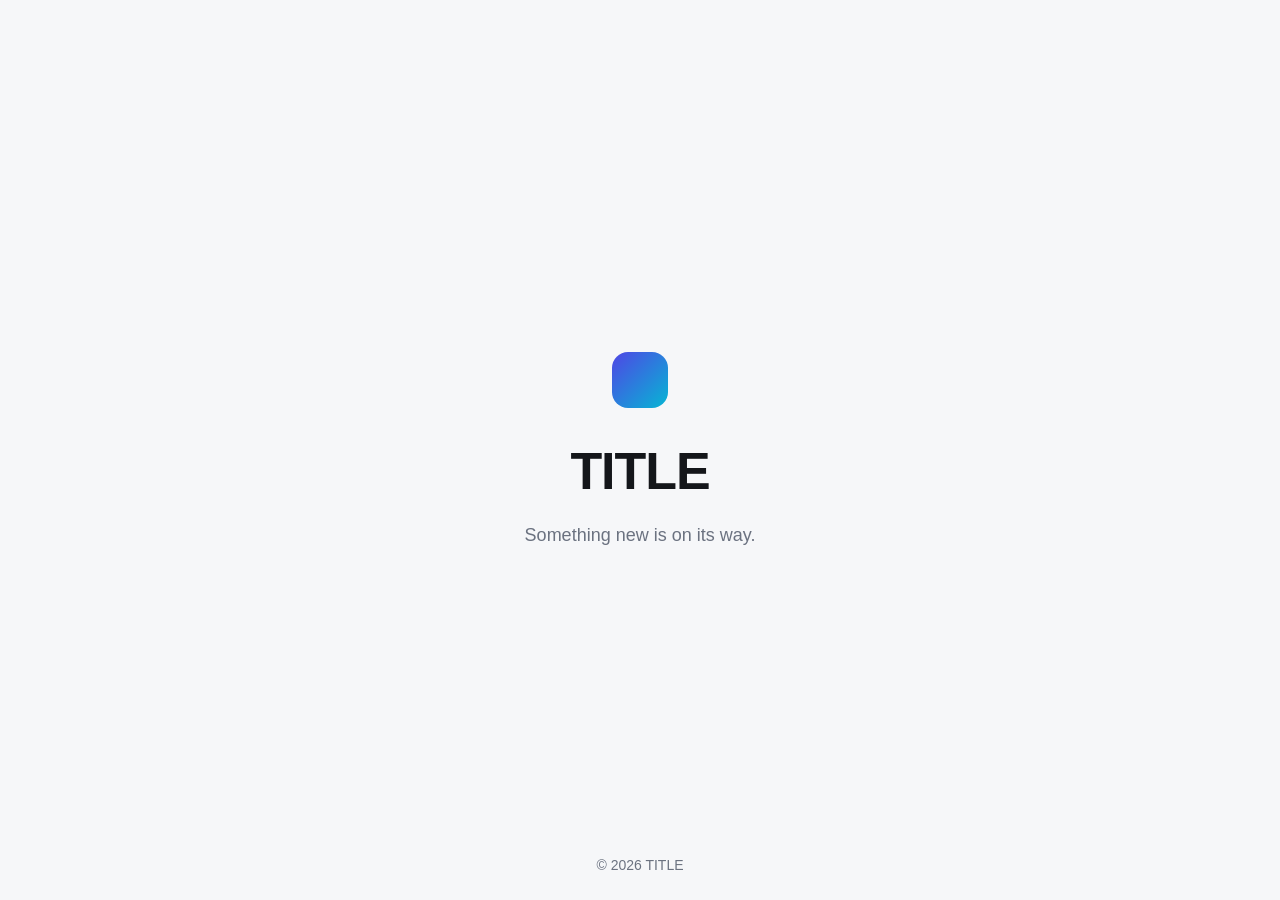
<file: internal/panel/web/home/index.html>
<!doctype html>
<html lang="en">
<head>
<meta charset="utf-8">
<meta name="viewport" content="width=device-width, initial-scale=1">
<meta name="color-scheme" content="light dark">
<title>TITLE</title>
<style>
:root { --bg: #f6f7f9; --fg: #14161a; --muted: #6b7280; --a: #4f46e5; --b: #06b6d4; }
@media (prefers-color-scheme: dark) { :root { --bg: #0d0f13; --fg: #eef0f3; --muted: #8b93a1; --a: #818cf8; --b: #22d3ee; } }
* { box-sizing: border-box; margin: 0; }
html, body { height: 100%; }
body { display: grid; place-items: center; background: var(--bg); color: var(--fg);
  font: 16px/1.5 -apple-system, BlinkMacSystemFont, "Segoe UI", Roboto, Helvetica, Arial, sans-serif; }
main { text-align: center; padding: 2rem; }
.mark { width: 56px; height: 56px; margin: 0 auto 1.5rem; border-radius: 16px; background: linear-gradient(135deg, var(--a), var(--b)); }
h1 { font-size: clamp(2rem, 6vw, 3.25rem); font-weight: 700; letter-spacing: -0.02em; }
p { margin-top: .75rem; color: var(--muted); font-size: 1.125rem; }
footer { position: fixed; bottom: 1.5rem; left: 0; right: 0; text-align: center; color: var(--muted); font-size: .875rem; }
</style>
</head>
<body>
<main>
<div class="mark"></div>
<h1></h1>
<p>Something new is on its way.</p>
</main>
<footer></footer>
<script>
const name = document.title;
document.querySelector("h1").textContent = name;
document.querySelector("footer").textContent = "\u00a9 " + new Date().getFullYear() + " " + name;
</script>
</body>
</html>
</file>
